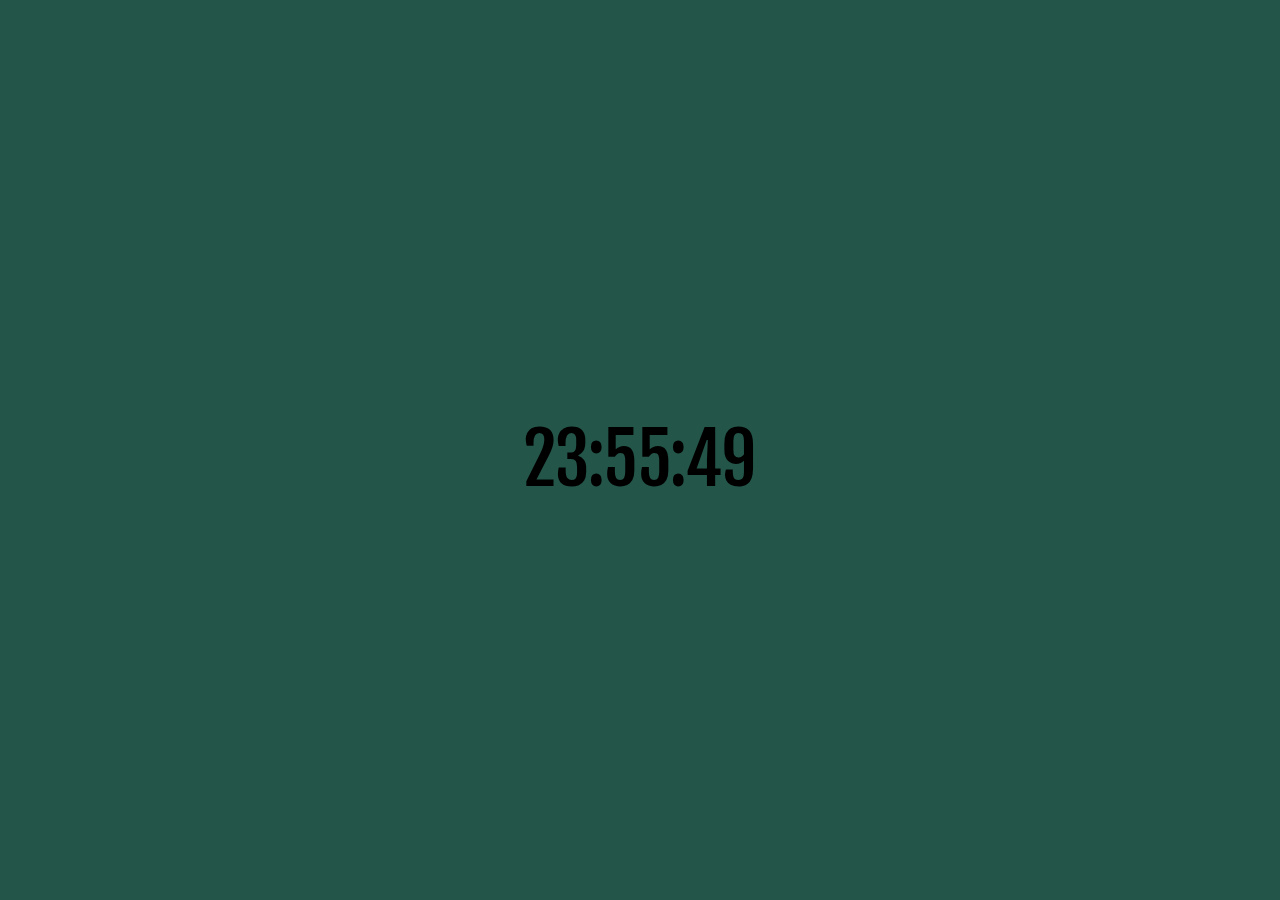
<file: index.html>
<!DOCTYPE html>
<!--
Created using JS Bin
http://jsbin.com

Copyright (c) 2018 by klincsekkrisztina (http://jsbin.com/pukalud/10/edit)

Released under the MIT license: http://jsbin.mit-license.org
-->
<meta name="robots" content="noindex">
<html>
<head>
  <meta name="description" content="[color clock]">
  <meta charset="utf-8">
  <meta name="viewport" content="width=device-width">
  <link rel="stylesheet" type="text/css" href="style.css">
  <link href="https://fonts.googleapis.com/css?family=Fjalla+One" rel="stylesheet">
  <title>color clock</title>
</head>
<body>
  <div id="clock">12:34:56</div>

<script id="jsbin-javascript">
function colorClock(){
  var date = new Date();
  var hours = date.getHours();
  var minutes = date.getMinutes();
  var seconds = date.getSeconds();

  if (hours <= 9) {
    hours = '0' + hours;
  }
  if (minutes <= 9) {
    minutes = '0' + minutes;
  }
  if (seconds <= 9) {
    seconds = '0' + seconds;
  }

  var clockFace = hours + ':' + minutes + ':' + seconds;
  
  var hexColor = '#' + hours + minutes + seconds;

  document.getElementById('clock').innerHTML = clockFace;
  
  document.body.style.background = hexColor;
  
  setTimeout(function() {
  colorClock();
}, 1000);
  
}

colorClock();

</script>
</body>
</html>
</file>
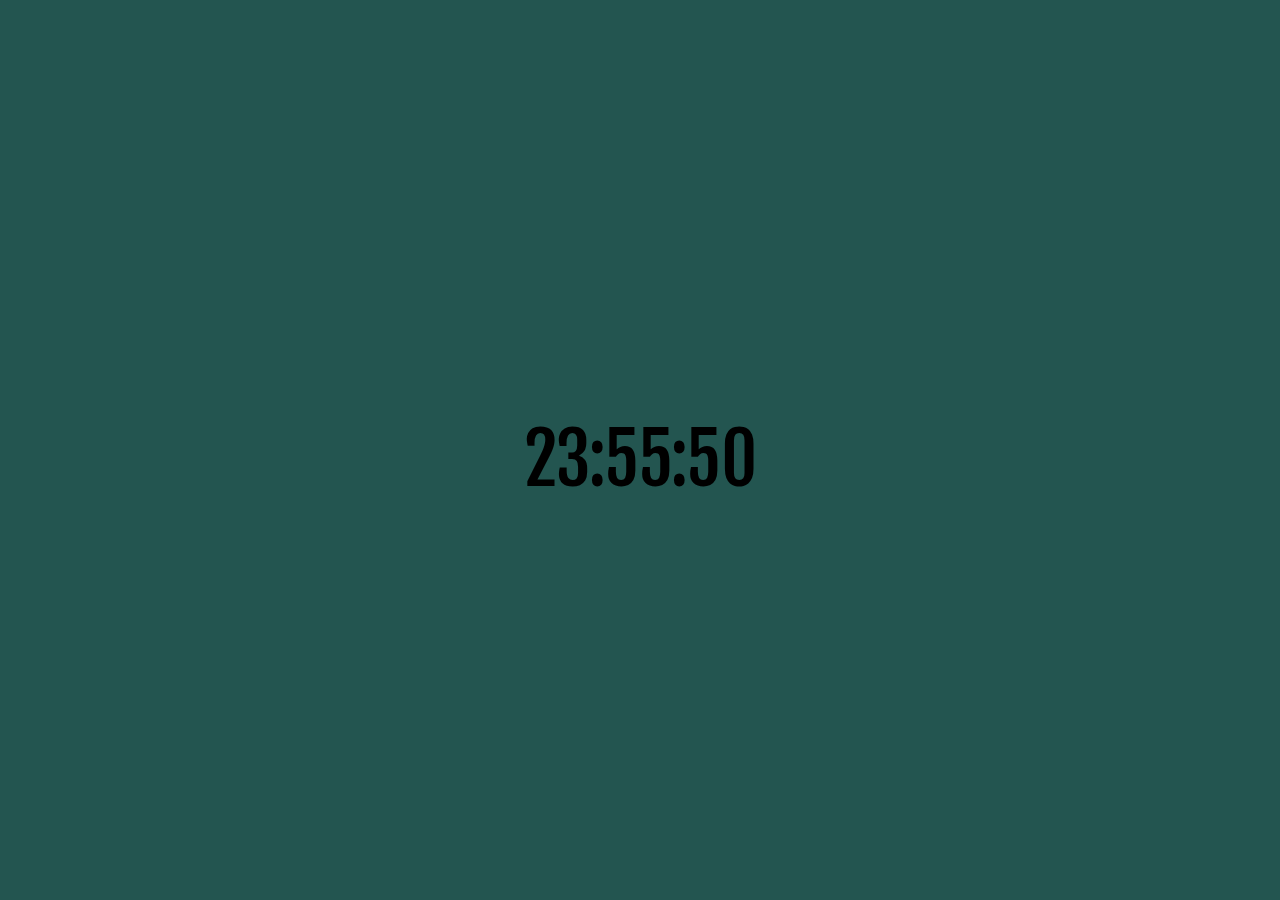
<file: jsbin.pukalud.10.html>
<!DOCTYPE html>
<!--
Created using JS Bin
http://jsbin.com

Copyright (c) 2018 by klincsekkrisztina (http://jsbin.com/pukalud/10/edit)

Released under the MIT license: http://jsbin.mit-license.org
-->
<meta name="robots" content="noindex">
<html>
<head>
<meta name="description" content="[color clock]">
  <meta charset="utf-8">
  <meta name="viewport" content="width=device-width">
  <link href="https://fonts.googleapis.com/css?family=Fjalla+One" rel="stylesheet">
  <title>color clock</title>
<style id="jsbin-css">
* { margin: 0; padding: 0; }

html, body {
  height: 100%;
}

#clock {
  text-align: center;
  position: relative;
  top: 50%;
  font-family: 'Fjalla One', sans-serif;
  font-size: 70px;
  margin-top: -35px;
}
</style>
</head>
<body>
  <div id="clock">12:34:56</div>
<script id="jsbin-javascript">
function colorClock(){
  var date = new Date();
  var hours = date.getHours();
  var minutes = date.getMinutes();
  var seconds = date.getSeconds();

  if (hours <= 9) {
    hours = '0' + hours;
  }
  if (minutes <= 9) {
    minutes = '0' + minutes;
  }
  if (seconds <= 9) {
    seconds = '0' + seconds;
  }

  var clockFace = hours + ':' + minutes + ':' + seconds;
  
  var hexColor = '#' + hours + minutes + seconds;

  document.getElementById('clock').innerHTML = clockFace;
  
  document.body.style.background = hexColor;
  
  setTimeout(function() {
  colorClock();
}, 1000);
  
}

colorClock();


</script>
</body>
</html>
</file>
<file: style.css>
* { margin: 0; padding: 0; }

html, body {
  height: 100%;
}

#clock {
  text-align: center;
  position: relative;
  top: 50%;
  font-family: 'Fjalla One', sans-serif;
  font-size: 70px;
  margin-top: -35px;
}
</file>
